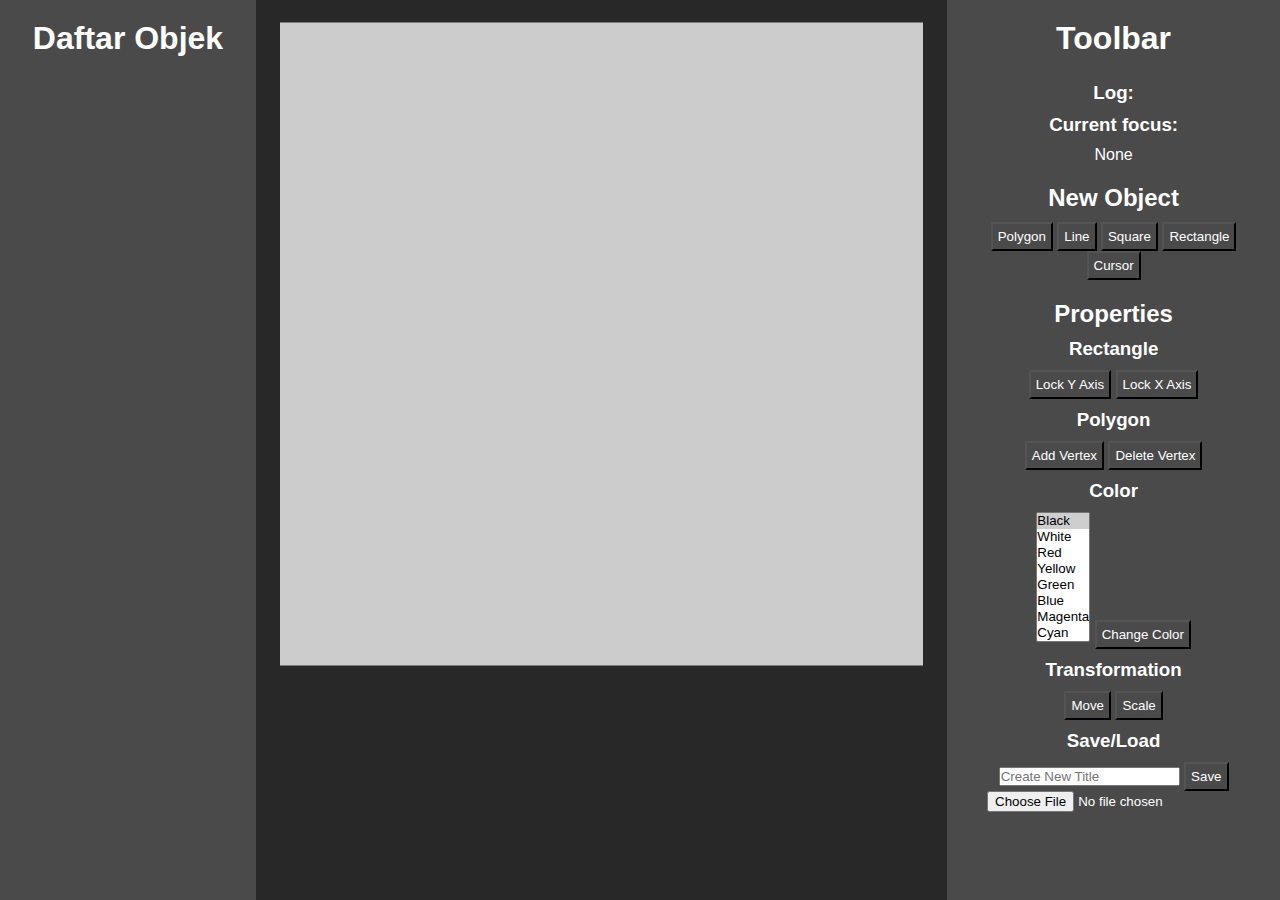
<file: main.html>
<!DOCTYPE html>
<html lang="en">

<head>
    <meta charset="UTF-8">
    <meta http-equiv="X-UA-Compatible" content="IE=edge">
    <meta name="viewport" content="width=device-width, initial-scale=1.0">
    <title>DrawOI</title>
    <script src="utils.js"></script>
    <link rel="stylesheet" href="styles.css">
</head>

<body>
    <div class="row">
        <div class="column left">
            <h1>Daftar Objek</h1>
            <ul id="listObject"></ul>
        </div>
        <div class="column middle">
            <canvas id="canvas" onmousemove="mouseMoveListener(event)" width="750px" height="750px"></canvas>
        </div>
        <div class="column right">
            <h1>Toolbar</h1>
            <div class="toolbar">
                <div class="tool">
                    <div>
                        <h3>Log:</h3>
                        <p id="log"></p>
                        <h3>Current focus:</h3>
                        <p id="current"></p>
                    </div>
                </div>
                <div class="tool">
                    <h2>New Object</h2>
                    <div class="button-group">
                        <button id="polygonBtn" onclick="setPolygon()">Polygon</button>
                        <button onclick="setLine()">Line</button>
                        <button onclick="setSquare()">Square</button>
                        <button onclick="setRectangle()">Rectangle</button>
                        <button onClick="choose()">Cursor</button>
                    </div>
                </div>
                <div class="tool">
                    <h2>Properties</h2>
                        <div>
                            <h3>Rectangle</h3>
                            <button onClick="lockYaxis()">Lock Y Axis</button>
                            <button onClick="lockXaxis()">Lock X Axis</button>
                        </div>
                        <div>
                            <h3>Polygon</h3>
                            <button id="addVertexBtn" onclick="addVertex()">Add Vertex</button>
                            <button id="delVertexBtn" onclick="delVertex()">Delete Vertex</button>
                        </div>
                        <div>
                            <h3>Color</h3>
                            <select id="colorMenu" class="colorMenu" size="8">
                                <option selected class="colorMenu" value="0">Black</option>
                                <option class="colorMenu" value="1">White</option>
                                <option class="colorMenu" value="2">Red</option>
                                <option class="colorMenu" value="3">Yellow</option>
                                <option class="colorMenu" value="4">Green</option>
                                <option class="colorMenu" value="5">Blue</option>
                                <option class="colorMenu" value="6">Magenta</option>
                                <option class="colorMenu" value="7">Cyan</option>
                            </select>
                            <button id="changeColor">Change Color</button>
                        </div>
                        <div>
                            <h3>Transformation</h3>
                            <button id="moveBtn" onclick="move()">Move</button>
                            <button id="scaleBtn" onclick="scale()">Scale</button>
                        </div>
                        <div class="button-saveload">
                            <h3>Save/Load</h3>
                            <input type="text" id="filename" placeholder="Create New Title">
                            <button id="save">Save</button>
                            <input type="file" id="load" accept=".json,application/json">
                        </div>
                </div>
            </div>
        </div>
    </div>
    <script src="script.js"></script>
</body>

</html>
</file>
<file: styles.css>
* {
    box-sizing: border-box;
    font-family: "Lato", sans-serif;
    padding: 0;
    margin: 0;
    color: white;
}

.column {
    float: left;
    text-align: center;
}

.left {
    width: 20%;
    padding: 20px;
    background-color: #4a4a4a;
    height: 100vh;
}

.middle {
    width: 54%;
    background-color: #282828;
    height: 100vh;
}

#canvas {
    transform: translateY(3.5%);
    background-color: white;
    display: inline;
    width: 93%;
    overflow: hidden;
    overflow-x: scroll;
}

.right {
    width: 26%;
    height: 100vh;
    padding: 20px;
    background-color: #4a4a4a;
}

.toolbar {
    margin-top: 30px;
    margin-bottom: 30px;
}

.tool {
    margin-bottom: 20px;
}

button {
    background-color: transparent;
    color: white;
    padding: 5px;
}

h2 {
    margin-top: 10px;
    margin-bottom: 10px;
}

h3 {
    margin-top: 10px;
    margin-bottom: 10px;
}

.colorMenu {
    box-sizing: border-box;
    font-family: "Lato", sans-serif;
    padding: 0;
    margin: 0;
    color: black;
}

.btnClicked {
    border: 1.5px solid white;
}

#listObject {
    margin-top: 10%;
    height: 90%;
    overflow: hidden; 
    overflow-y: scroll;
}

.toolbar {
    margin-top: 5%;
    height: 90%;
    overflow: hidden; 
    overflow-y: scroll;
}
</file>
